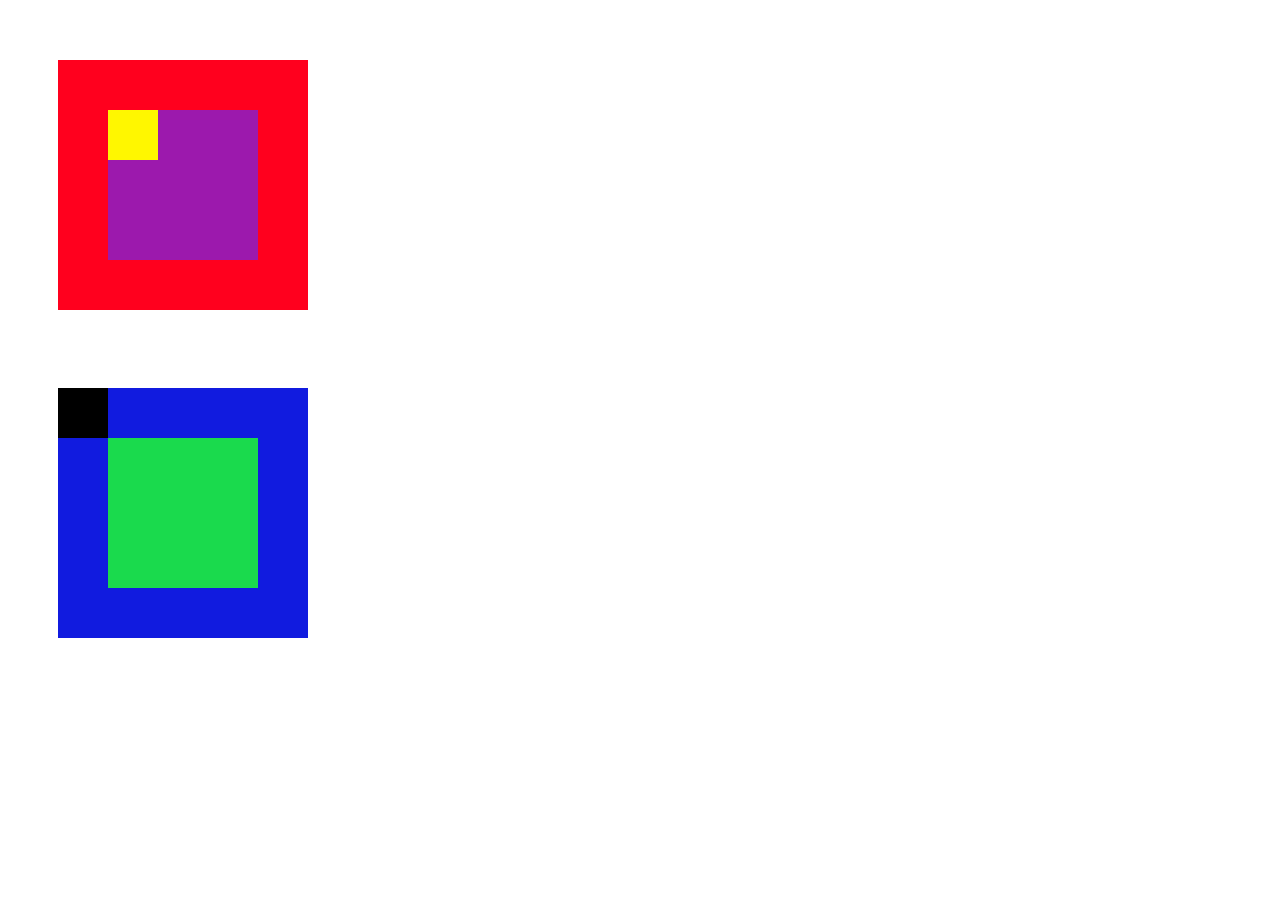
<file: mas-ejercicios/eje1-Esquemas/index.html>
<!DOCTYPE html>
<html>
  <head>
    <meta charset="utf-8">
    <title>Esquemas</title>
    <link rel="stylesheet" href="assets/css/style.css">
  </head>
  <body>
    <div class="abuela">
      <div class="madre">
        <div class="hija"></div>
      </div>
    </div>
    <br>
    <div class="abuela" id="abuelo">
      <div class="madre" id="padre"></div>
        <div class="hija" id="hijo"></div>
    </div>
    <script src="assets/js/main.js"></script>
  </body>
</html>
</file>
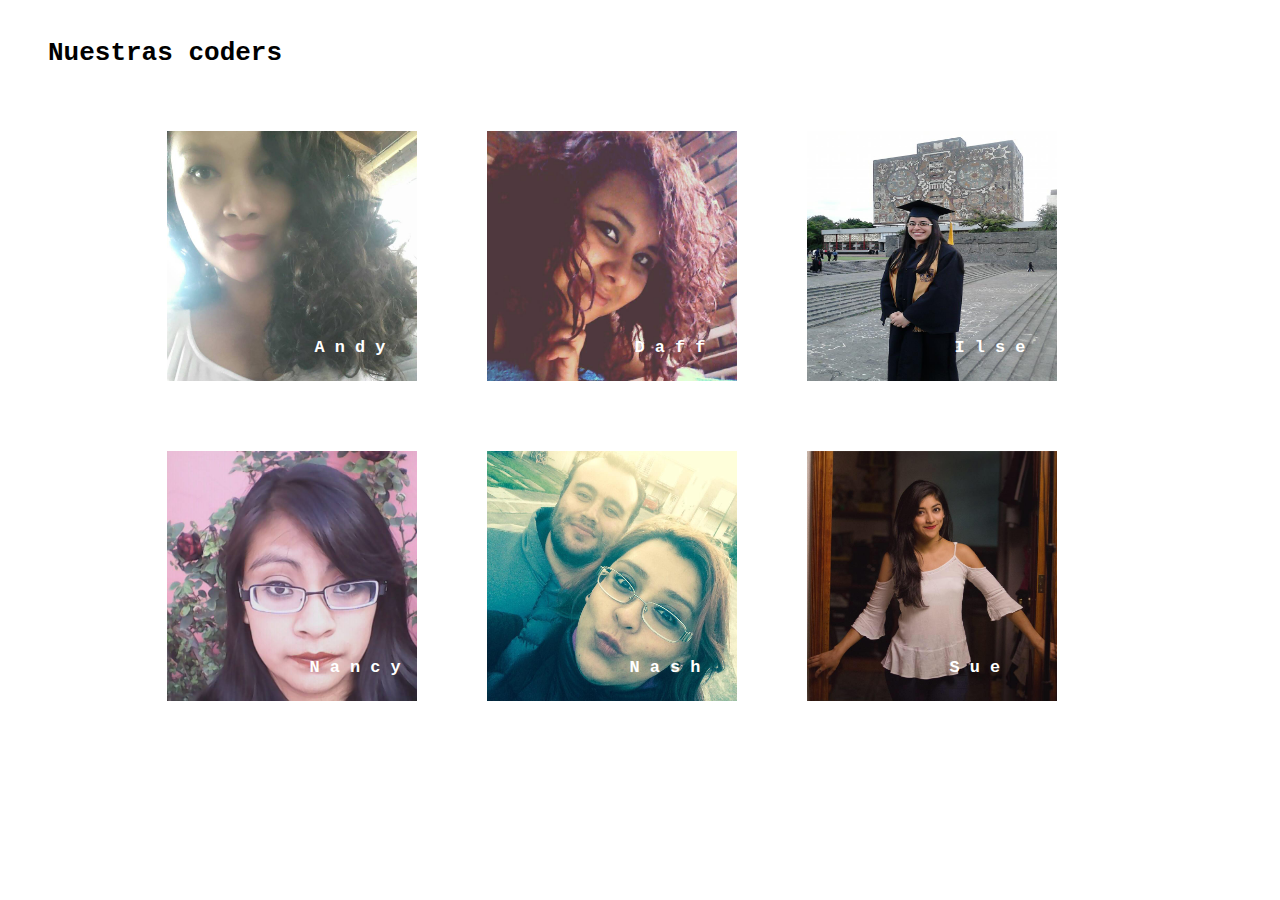
<file: mas-ejercicios/eje2-NuestrasCoders/index.html>
<!DOCTYPE html>
<html>
  <head>
    <meta charset="utf-8">
    <title>Nuestras Coders</title>
    <link rel="stylesheet" href="assets/css/style.css">
  </head>
  <body>
    <!-- Nuestras Coders -->
    <header>
      <h1>Nuestras coders</h1>
    </header>
    <!--Fotografías nombres  -->
    <section id="fotos" class="posicion">
      <div class="img">
        <span class="nombre">A n d y</span>
        <img src="assets/img/coder1.jpg" alt="">
        <span class="nombre">D a f f</span>
        <img src="assets/img/coder2.jpg" alt="">
        <span class="nombre">I l s e</span>
        <img src="assets/img/coder3.jpg" alt="" width="100px">
        <br>
        <span class="nombre2">N a n c y</span>
        <img src="assets/img/coder4.jpg" alt="" width="100px">
        <span class="nombre2">N a s h</span>
        <img src="assets/img/coder5.jpg" alt="" width="100px">
        <span class="nombre2">S u e</span>
        <img src="assets/img/coder6.jpg" alt="" width="100px">
      </div>
    </section>
    <script src="assets/js/main.js"></script>
  </body>
</html>
</file>
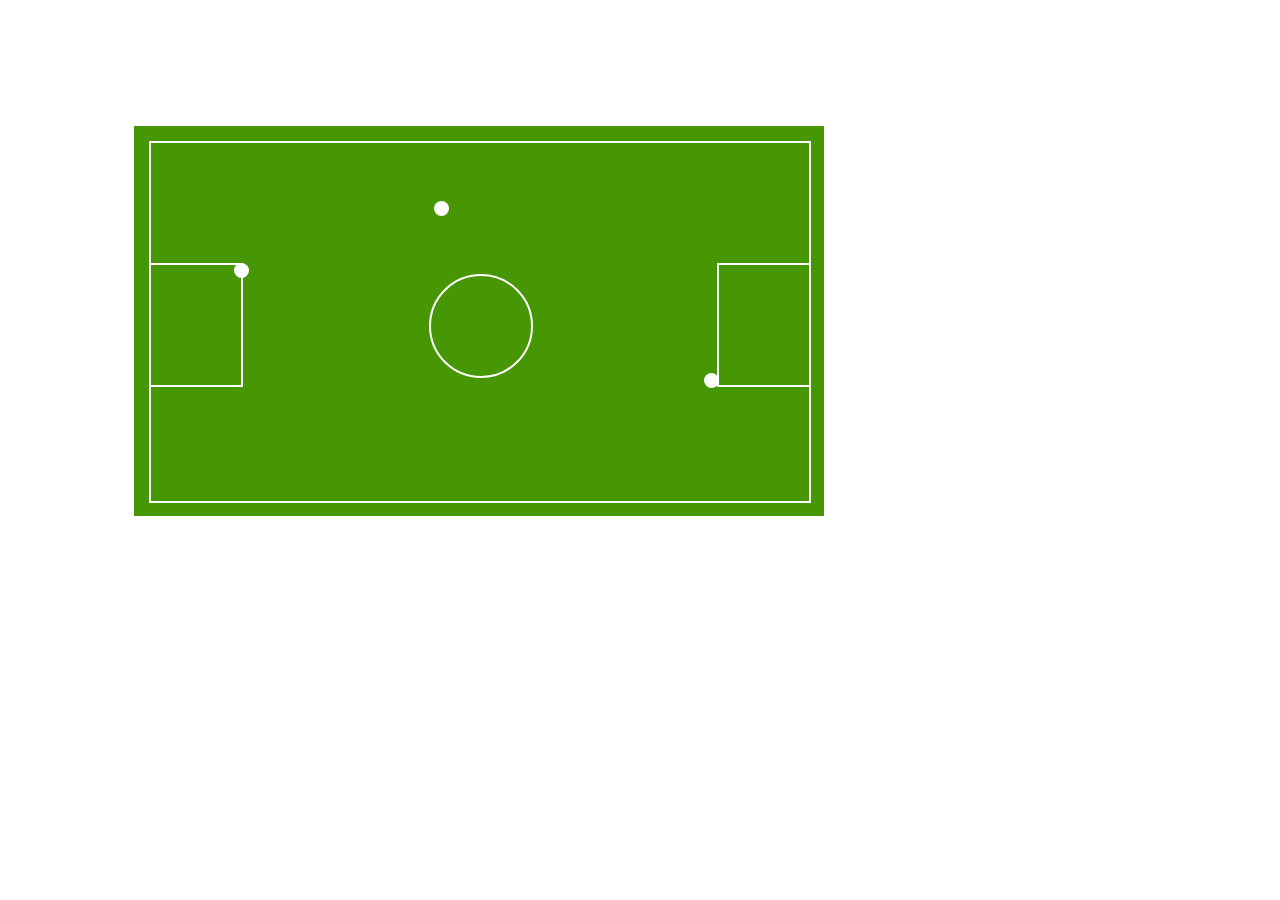
<file: mas-ejercicios/eje3-LaCancha/index.html>
<!DOCTYPE html>
<html>
  <head>
    <meta charset="utf-8">
    <title>La cancha</title>
    <link rel="stylesheet" href="assets/css/style.css">
  </head>
  <body>
    <div class="contorno">
      <div class="area">
        <div class="porteriaDerecha"></div>
        <div class="porteriaDerecha" id="porteriaIzquierda"></div>
        <div class="circunferencia" id="mediaCancha"></div>
        <div class="circunferencia balon" id="balon1"></div>
        <div class="circunferencia balon"id="balon2"></div>
        <div class="circunferencia balon"id="balon3"></div>
      </div>
    </div>
    <script src="assets/js/main.js"></script>
  </body>
</html>
</file>
<file: mas-ejercicios/eje1-Esquemas/assets/css/style.css>
h1 {
  text-align: center;
}

.abuela {
  position: relative;
  height: 250px;
  width: 250px;
  background: #FF001E;
  left: 50px;
  margin-top: 60px;

}

.madre {
  position: absolute;
  height: 150px;
  width: 150px;
  background: #9C19AD;
  top: 50px;
  left: 50px;
}

.hija {
  position: absolute;
  height: 50px;
  width: 50px;
  background: #FFF700;
  top:0;
  left: 0;
}


#abuelo {
  background: #111BDF;
}

#padre {
  background: #1ADA4D;
}

#hijo {
  background: #000000;
}
</file>
<file: mas-ejercicios/eje2-NuestrasCoders/assets/css/style.css>
body{
  background-color:#FFFFFF;
}
/*Nuestras coders*/
h1{
  display: inline-block;
  font: bold 200% monospace;
  left: auto;
  margin: 10px 20px;
  padding: 20px;
  list-style: none;
}
/*Imagenes*/
#fotos{
  visibility:visible;
}
.posicion{
  position: relative;
  left: 10%;
}
.img{
  display: inline-block;
}
img{
  width: 250px;
  height:250px;
  margin: 30px;
  border: 3px solid #FFFFFF;
}

.nombre{
    position: absolute;
    top: 240px;
    margin-left: 180px;
    color:  #FFFFFF;
    font-size: 30px;
    font: bold 130% monospace;
    font-weight: bold;
}
.nombre2{
  position: absolute;
  top: 560px;
  margin-left: 175px;
  color:  #FFFFFF;
  font-size: 30px;
  font: bold 130% monospace;
  font-weight: bold;
}
</file>
<file: mas-ejercicios/eje3-LaCancha/assets/css/style.css>
.contorno {
  position: relative;
  height: 390px;
  width: 690px;
  background-color: #479705;
  margin: 10%;
}

.area {
  position: absolute;
  height: 358px;
  width: 658px;
  border: 2px solid #FFFFFF;
  top:15px;
  left: 15px;
}

.porteriaDerecha {
  position: absolute;
  height: 120px;
  width: 90px;
  border: 2px solid #FFFFFF;
  top: 120px;
  left: -2px;
}

#porteriaIzquierda {
  left: 566px;
}

.circunferencia {
  position: absolute;
  border-radius: 50%;
}

#mediaCancha {
  height: 100px;
  width: 100px;
  border: 2px solid #FFFFFF;
  top: 36.5%;
  right: 42%;
}

.balon {
  height: 15px;
  width: 15px;
  background: #FFFFFF;
}

#balon1 {
  top: 33.5%;
  left: 12.5%;
}

#balon2 {
  top: 64%;
  left: 84%;
}

#balon3 {
  top: 16%;
  left: 43%;
}
</file>
